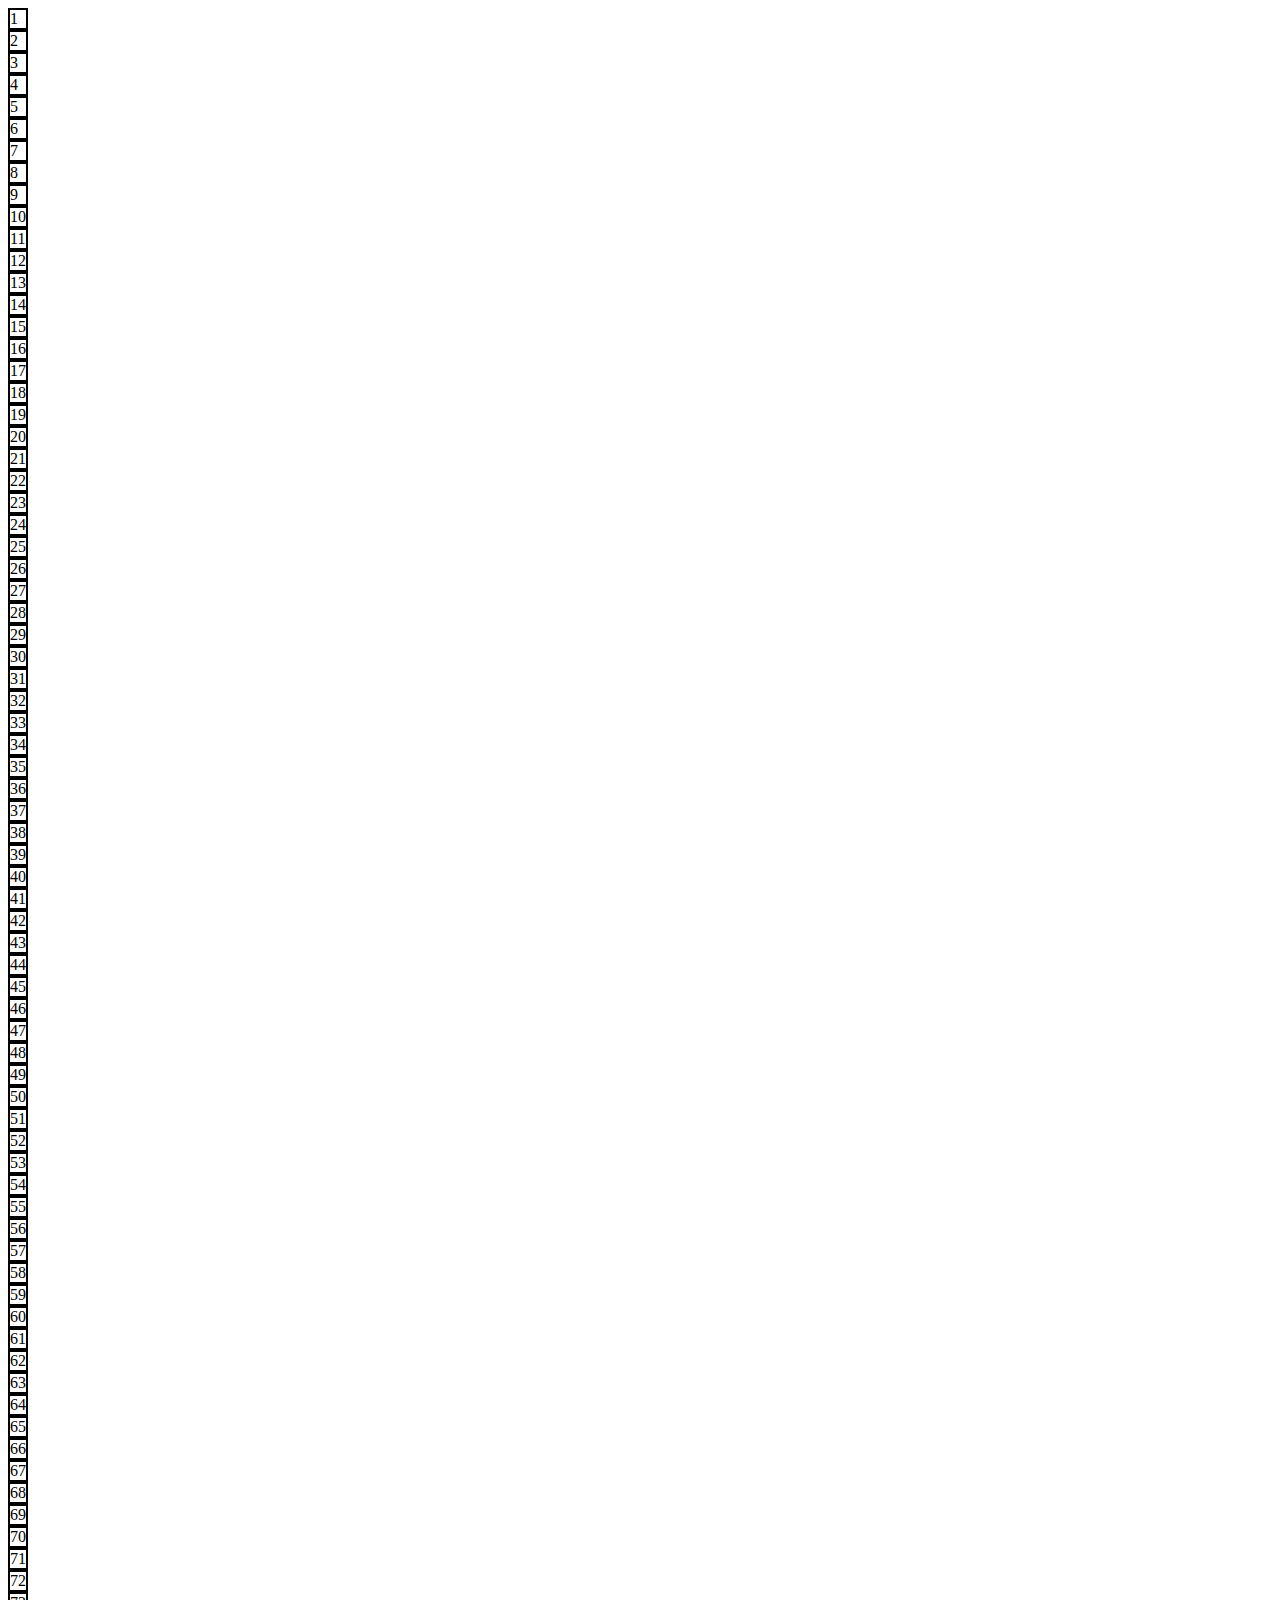
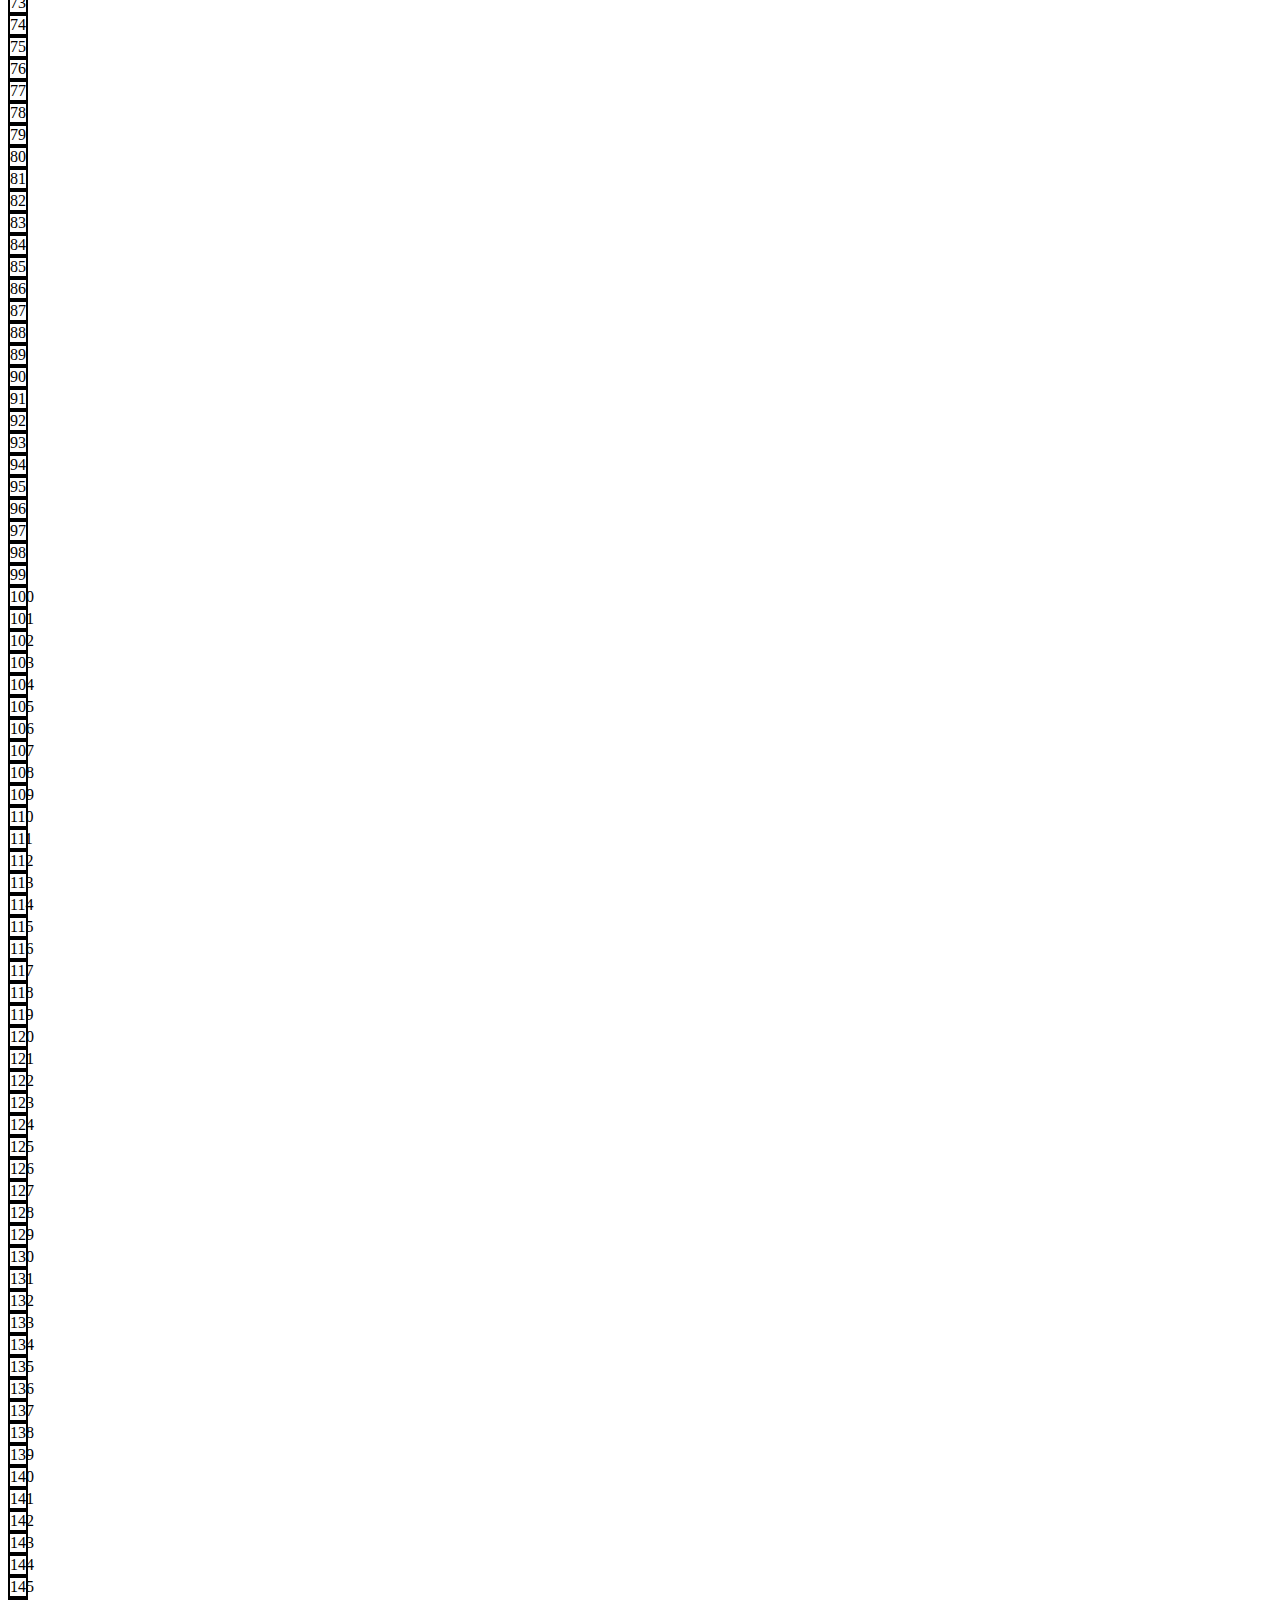
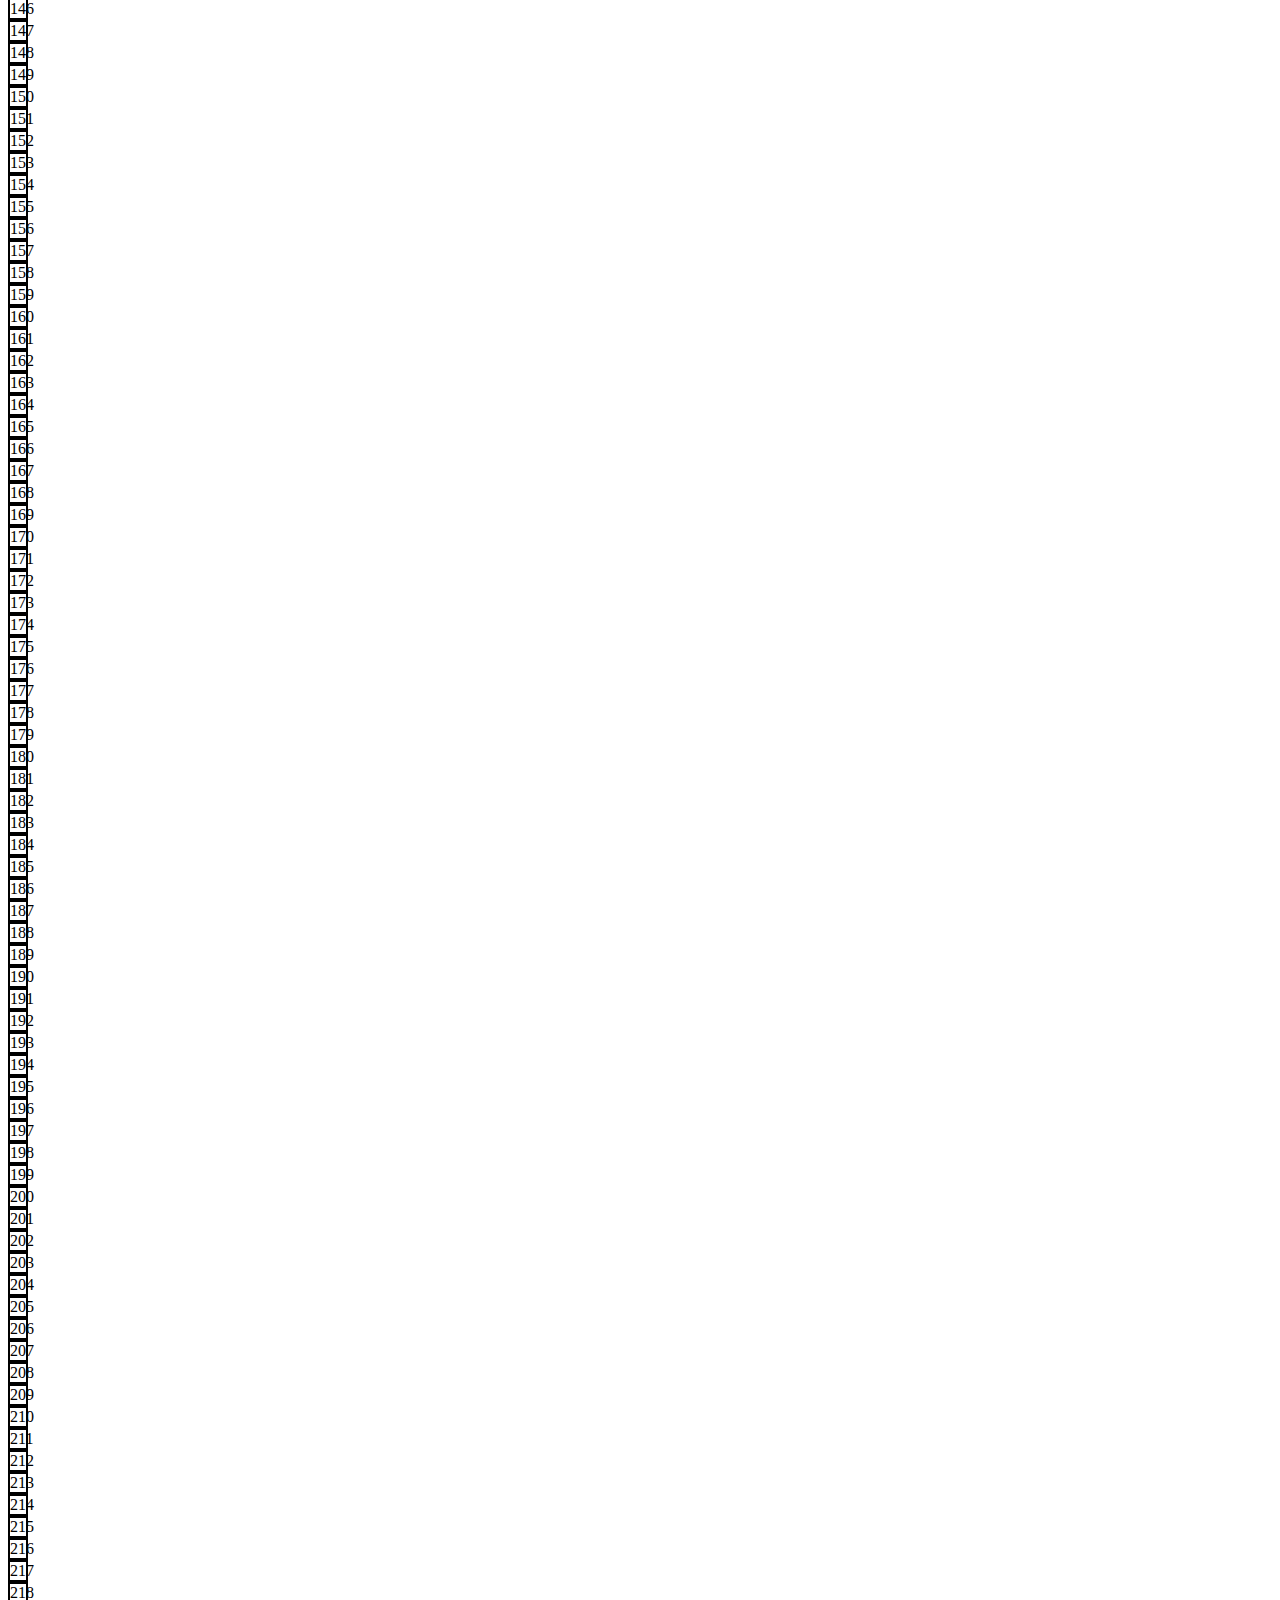
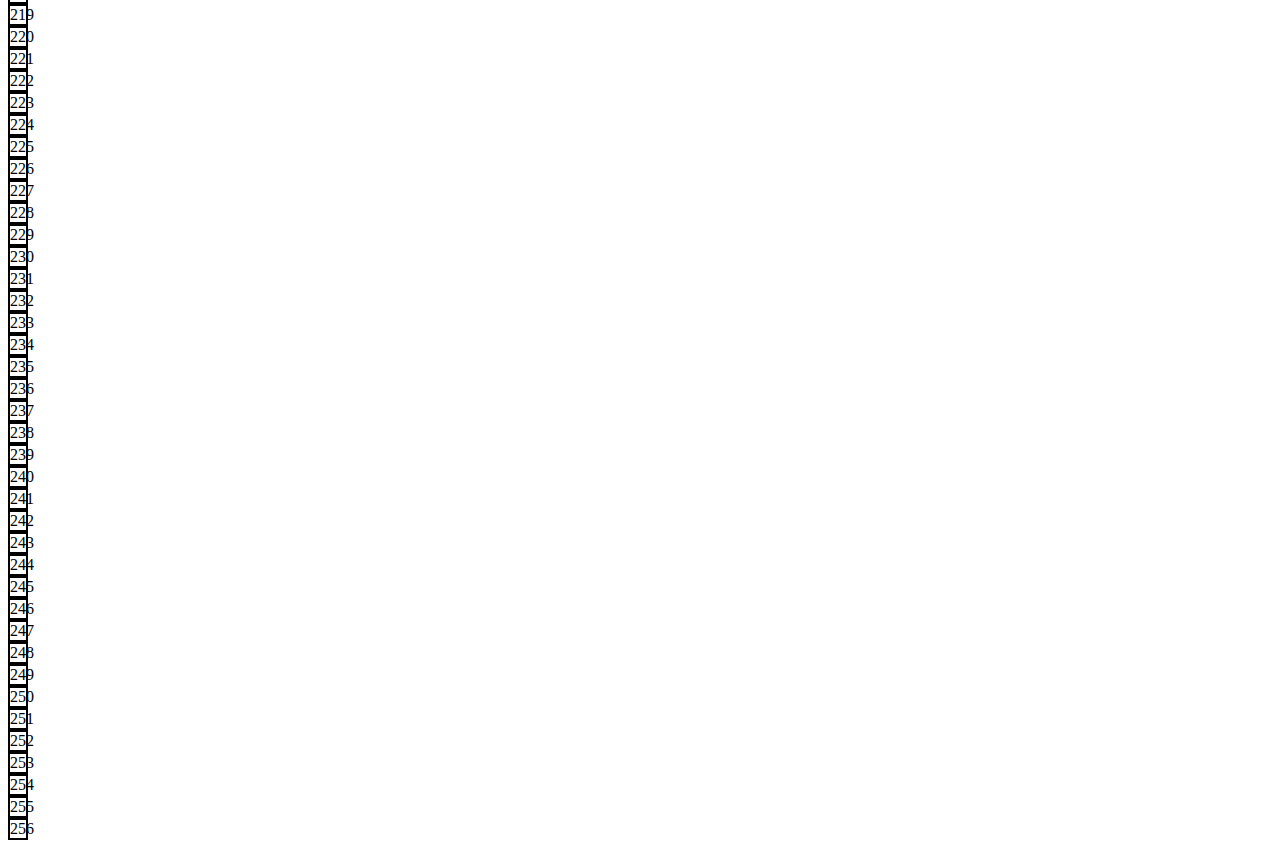
<file: index.html>
<!DOCTYPE html>
<html lang="en">
  <head>
    <meta charset="utf-8">
    <link ref="stylesheet" href="./style.css">
    <title>Sketchbook</title>
  </head>
  <body>
    <div class="container">
      <div class="sketch-container">
        <div class="sketch-screen">
          
        </div>
      </div>
    </div>
    <header></header>
    <main></main>
    <footer></footer>
    <script src="script.js"></script>
  </body>
</html>
</file>
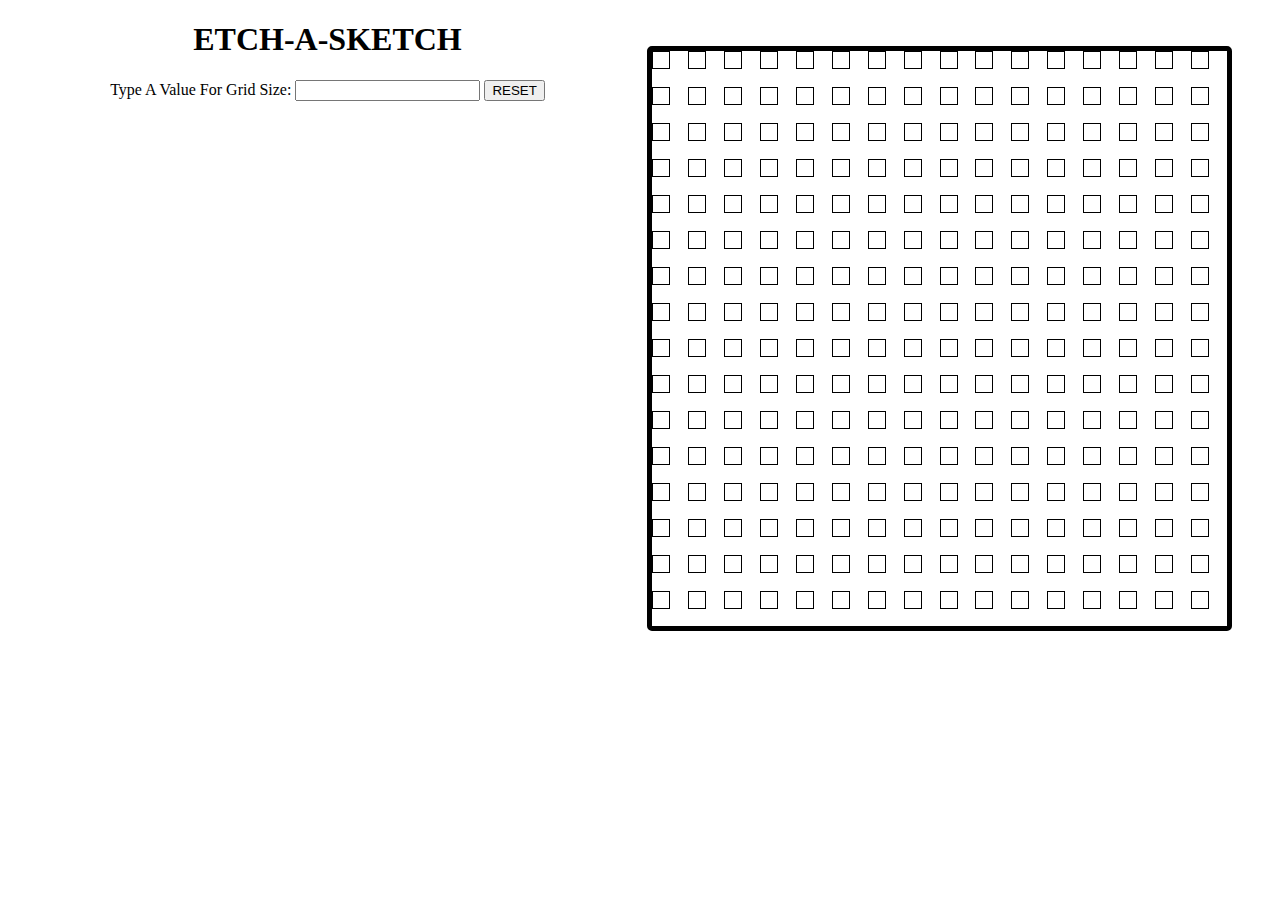
<file: index2.html>
<!DOCTYPE html>
<html lang="en">
  <head>
    <meta charset="UTF-8" />
    <meta name="viewport" content="width=device-width, initial-scale=1.0" />
    <meta http-equiv="X-UA-Compatible" content="ie=edge" />
    <link rel="stylesheet" type="text/css" href="style2.css" />
    <title>Etch-A-Sketch</title>
  </head>
  <body>
    <div class="right">
      <div class="gridContainer"></div>
    </div>
    <div class="page">
      <h1>ETCH-A-SKETCH</h1>
      <label for="quantity">Type A Value For Grid Size:</label>
      <input type="number" id="quantity" name="quantity" />
      <button class="reset">RESET</button>
    </div>
    <script src="script2.js"></script>
  </body>
</html>
</file>
<file: style.css>
/* style.css */
* {
margin: 0;
padding: 0;
}

body {
    background-color: #7d7d7d;
    display: flex;
    flex-direction: column;
    height: 100vh;
    width: 100%;
}

footer {
    display: flex;
    justify-content: center;
    align-items: center;
    margin-top: auto;
    background-color: #555454;
    padding: 12px;
    margin-top: 16px;
}

.container {
    display: flex;
    justify-content: center;
    align-items: center;
    margin-top: 16px;
}

.sketch-container {
    display: flex;
    justify-content: center;
    width: 800px;
    height: 800px;
    background-color: #991101;
    padding-top: 50px;
}

.sketch-screen {
    display: flex;
    flex-direction: row;
    justify-content: space-around;
    width: 600px;
    height: 600px;
    background-color: #bfbfbf
}

.sketch-screen>div {
    flex: 1 0 auto;
    height: auto;
    display: flex;
    flex-direction: column;
}

.sketch-screen>div>* {
    flex: 1;
}

.column {
    display: inline-flex;
}
</file>
<file: style2.css>
html {
  text-align: center;
  font-family: Monaco;
}

.right {
  float: right;
}

.left {
  display: inline-block;
}

.square {
  background-color: white;
  border: 1px solid black;
  height: 16px;
  width: 16px;
}

.color {
  background-color: gray;
  border: 1px solid black;
}

.gridContainer {
  margin-top: 25px;
  margin-right: 40px;
  display: inline-grid;
  grid-template-columns: repeat(16, 2fr);
  grid-template-rows: repeat(16, 2fr);
  border: 5px solid black;
  border-radius: 5px;
  height: 575px;
  width: 575px;
}
</file>
